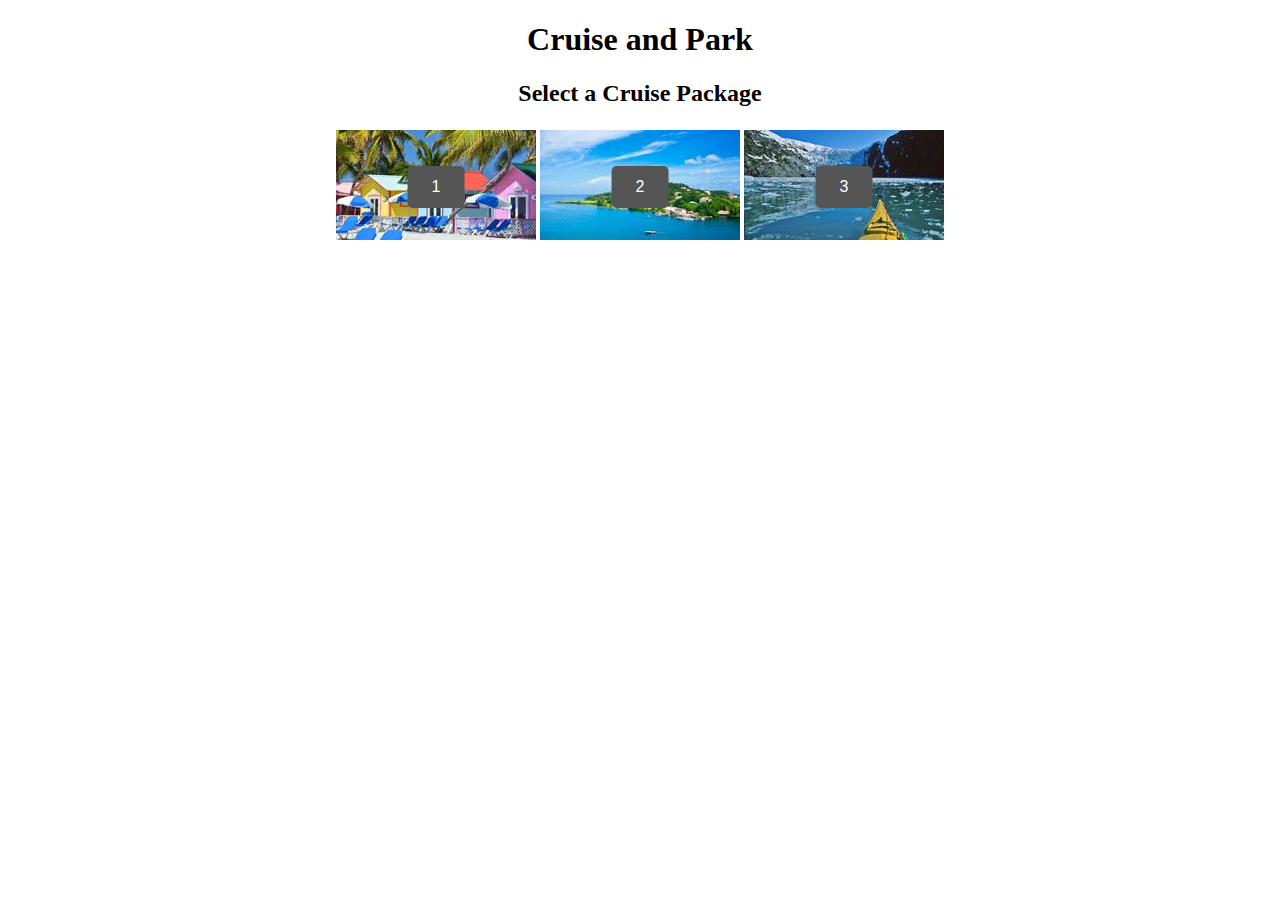
<file: index.html>
<!DOCTYPE html>
<html>
<head>
<link rel="stylesheet" href="https://stackpath.bootstrapcdn.com/bootstrap/4.1.3/css/bootstrap.min.css" integrity="sha384-MCw98/SFnGE8fJT3GXwEOngsV7Zt27NXFoaoApmYm81iuXoPkFOJwJ8ERdknLPMO" crossorigin="anonymous">
<meta name="viewport" content="width=device-width, initial-scale=1">
<style>
    .container {
        position: relative;
        width: 100%;
        max-width: 400px;
    }
    
    .container img {
        width: 100%;
        height: auto;
    }
    
    .container .btn {
        position: absolute;
        top: 50%;
        left: 50%;
        transform: translate(-50%, -50%);
        -ms-transform: translate(-50%, -50%);
        background-color: #555;
        color: white;
        font-size: 16px;
        padding: 12px 24px;
        border: none;
        cursor: pointer;
        border-radius: 5px;
        text-align: center;
    }
    
    .container .btn:hover {
        background-color: black;
    }
    </style>
</head>
<body>

<center><h1>Cruise and Park</h1></center>

<center><h2>Select a Cruise Package</h2></center>

<center><table>
    <tr>
        <td>
<div class="container">
    <img src="bahamas.jpg" alt="Snow" style="width:100%">
    <button class="btn">1</button>
  </div>
  </td>
  <td>
  <div class="container">
    <img src="caribbean.jpg" alt="Snow" style="width:100%">
    <button class="btn">2</button>
  </div>
</td>
<td>
  <div class="container">
    <img src="alaska.jpg" alt="Snow" style="width:100%">
    <button class="btn">3</button>
  </div>
</td>
</tr>
</table></center>


<script src="https://code.jquery.com/jquery-3.3.1.slim.min.js" integrity="sha384-q8i/X+965DzO0rT7abK41JStQIAqVgRVzpbzo5smXKp4YfRvH+8abtTE1Pi6jizo" crossorigin="anonymous"></script>
<script src="https://cdnjs.cloudflare.com/ajax/libs/popper.js/1.14.3/umd/popper.min.js" integrity="sha384-ZMP7rVo3mIykV+2+9J3UJ46jBk0WLaUAdn689aCwoqbBJiSnjAK/l8WvCWPIPm49" crossorigin="anonymous"></script>
<script src="https://stackpath.bootstrapcdn.com/bootstrap/4.1.3/js/bootstrap.min.js" integrity="sha384-ChfqqxuZUCnJSK3+MXmPNIyE6ZbWh2IMqE241rYiqJxyMiZ6OW/JmZQ5stwEULTy" crossorigin="anonymous"></script>
</body>
<html>
</file>
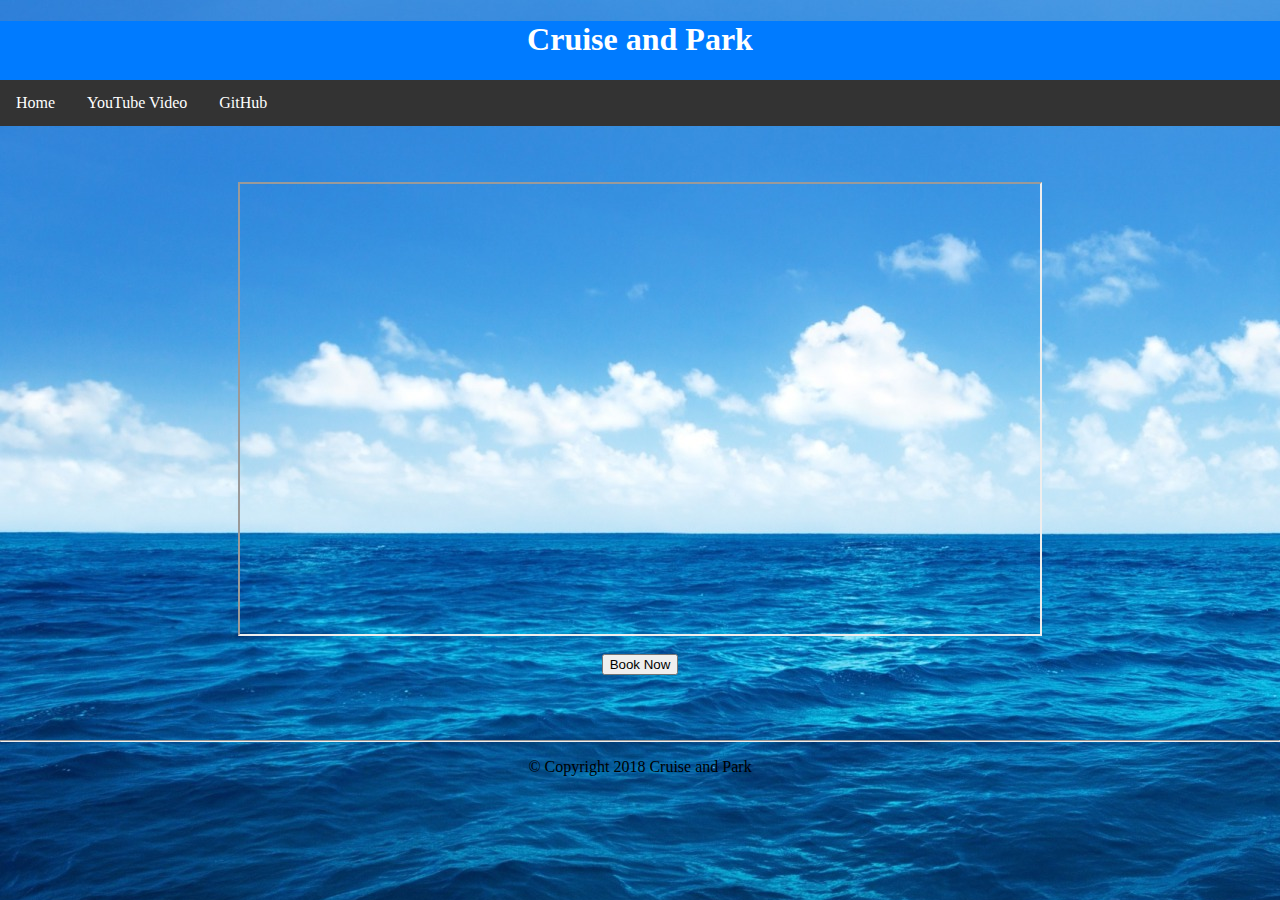
<file: views/youtube.html>
<!DOCTYPE html>
<html lang="en">
<head>
    <meta charset="UTF-8">
    <title>YouTube</title>
    <link rel="stylesheet" href="https://stackpath.bootstrapcdn.com/bootstrap/4.1.3/css/bootstrap.min.css" integrity="sha384-MCw98/SFnGE8fJT3GXwEOngsV7Zt27NXFoaoApmYm81iuXoPkFOJwJ8ERdknLPMO" crossorigin="anonymous">
    <meta name="viewport" content="width=device-width, initial-scale=1">
    <link rel="stylesheet" type="text/css" href="css/Style.css">
</head>

<body>
<center><div class="divtop">
    <h1>Cruise and Park</h1>
    <ul class="ulnav">
        <li class="linav"><a href="../index.php">Home</a></li>
        <li class="linav"><a href="youtube.html">YouTube Video</a></li>
        <li class="linav"><a href="https://github.com/malynch7/Web-Programming-Final-Project">GitHub</a></li>
    </ul>
</div></center>
<br>
<div class="jumbotron" style="text-align: center; width: 900px">
    <iframe  align="center" class="video"
            src="https://youtube.com/embed/2LII3CkzUbg">
    </iframe>
    <br><br>
    <form action="../index.php">
        <input align="center" class="btn btn-primary" type="submit" value="Book Now"/>
    </form>
</div>
<br>
<hr>
<center><p>© Copyright 2018 Cruise and Park</p></center>

</body>

<script src="https://code.jquery.com/jquery-3.3.1.slim.min.js" integrity="sha384-q8i/X+965DzO0rT7abK41JStQIAqVgRVzpbzo5smXKp4YfRvH+8abtTE1Pi6jizo" crossorigin="anonymous"></script>
<script src="https://cdnjs.cloudflare.com/ajax/libs/popper.js/1.14.3/umd/popper.min.js" integrity="sha384-ZMP7rVo3mIykV+2+9J3UJ46jBk0WLaUAdn689aCwoqbBJiSnjAK/l8WvCWPIPm49" crossorigin="anonymous"></script>
<script src="https://stackpath.bootstrapcdn.com/bootstrap/4.1.3/js/bootstrap.min.js" integrity="sha384-ChfqqxuZUCnJSK3+MXmPNIyE6ZbWh2IMqE241rYiqJxyMiZ6OW/JmZQ5stwEULTy" crossorigin="anonymous"></script>

</html>
</file>
<file: views/css/Style.css>
body .terminal {
    background-size: cover;
    height: 100%;
    background-position: center;
    background-repeat: no-repeat;
    background-image: url('../images/canberra.jpg');
}

.divtop {
    background-color: #007bff;
    color: white;
}

.divbg {
    background-color: white;
}

.ulnav {
    list-style-type: none;
    margin: 0;
    padding: 0;
    overflow: hidden;
    background-color: #333;
}

.linav {
    float: left;
}

li a {
    display: block;
    color: white;
    text-align: center;
    padding: 14px 16px;
    text-decoration: none;
}

li a:hover:not(.active) {
    background-color: #111;
}

.active {
    background-color: #4CAF50;
}

body {
    margin: 0;
    padding: 0;


    background-repeat: no-repeat;
    height: 100%;
    background-image: url('../images/canberra.jpg');
}

.card {
    margin: auto;
}

.card .btn-primary {
    width: 80%;
}

.card form{
    margin: auto;
    text-align: center;
}

.card table{

}

.card td{
    padding: 5px;
}

.jumbotron {
    width: 80%;
    margin: auto;
    padding: 3%;
}

.jumbotron td{
    width: 33%;
    text-align: center;
}

.jumbotron ul{
    text-align: left;
}

.historyTable{
    margin: auto;
    width: 80%;
    border: solid 2px black;
}

.historyTable tr:nth-child(even) {
    background-color: #f2f2f2;
}

.historyTable td{
    width: auto;
}
.historyTable th{
    text-align: center;
}

.video{
    margin: auto;
    align-self: center;
    width: 800px;
    height: 450px;
}

.clrbtn{
    color: white;
    background-color: #333333;
    width: 25%;
    border-color: #333333;
}

.clrbtn:hover{
    background-color: #111111;
    color: #007bff;
}
</file>
